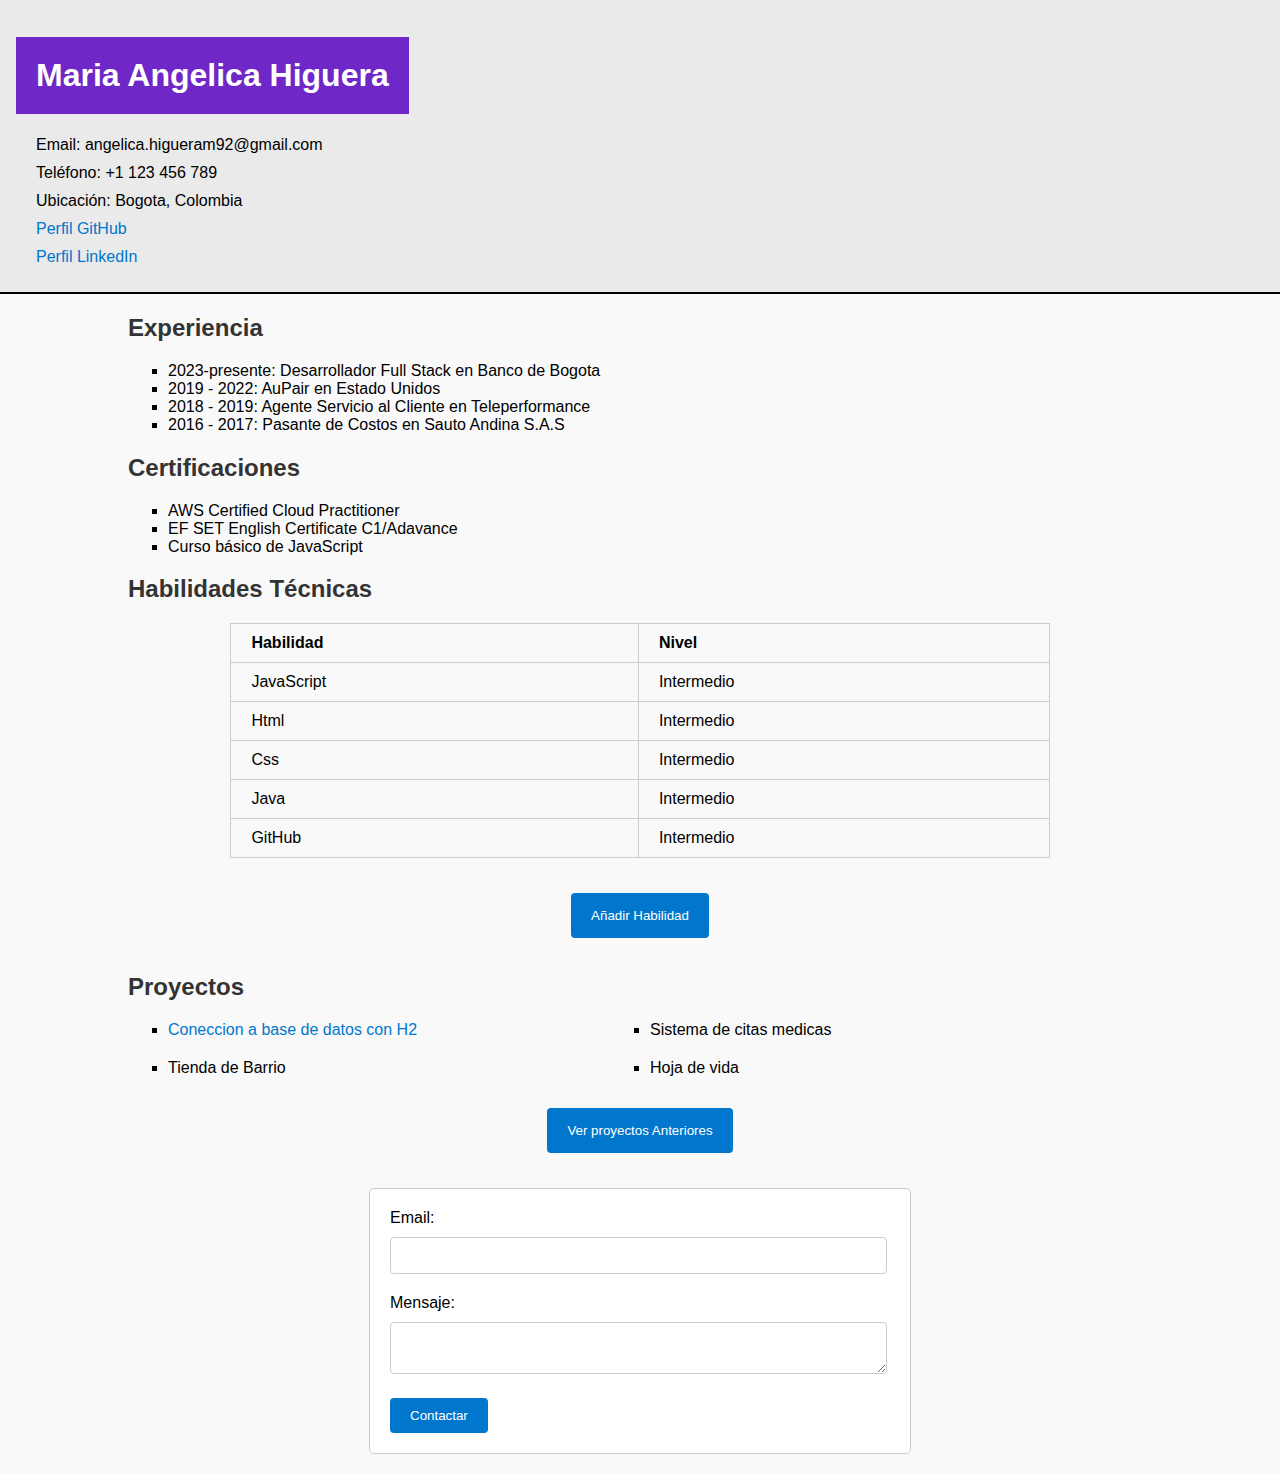
<file: index.html>
<!DOCTYPE html>
<html lang="en">
  <head>
    <meta charset="UTF-8" />
    <meta name="viewport" content="width=device-width, initial-scale=1.0" />
    <title>Hoja de vida</title>
    <link rel="stylesheet" href="styles.css" />
  </head>
  <body>
    <header class="header">
      <div class="header-text">
        <h1>Maria Angelica Higuera</h1>
        <p>Email: angelica.higueram92@gmail.com</p>
        <p>Teléfono: +1 123 456 789</p>
        <p>Ubicación: Bogota, Colombia</p>
        <p>
          <a
            href="https://github.com/mariahiguera2210"
            target="_blank"
            rel="noopener"
            >Perfil GitHub</a
          >
        </p>
        <p>
          <a
            href="https://www.linkedin.com/in/maria-higuera/"
            target="_blank"
            rel="noopener"
            >Perfil LinkedIn</a
          >
        </p>
      </div>
    </header>
    <main>
      <h2>Experiencia</h2>
      <ul>
        <li>2023-presente: Desarrollador Full Stack en Banco de Bogota</li>
        <li>2019 - 2022: AuPair en Estado Unidos</li>
        <li>2018 - 2019: Agente Servicio al Cliente en Teleperformance</li>
        <li>2016 - 2017: Pasante de Costos en Sauto Andina S.A.S</li>
      </ul>
      <h2>Certificaciones</h2>
      <ul id="listaCertificaciones"></ul>

      <h2>Habilidades Técnicas</h2>
      <table>
        <tr>
          <th>Habilidad</th>
          <th>Nivel</th>
        </tr>
        <tr>
          <td>JavaScript</td>
          <td>Intermedio</td>
        </tr>
        <tr>
          <td>Html</td>
          <td>Intermedio</td>
        </tr>
        <tr>
          <td>Css</td>
          <td>Intermedio</td>
        </tr>
        <tr>
          <td>Java</td>
          <td>Intermedio</td>
        </tr>
        <tr>
          <td>GitHub</td>
          <td>Intermedio</td>
        </tr>
      </table>
      <div class="boton">
        <button id="addSkill">Añadir Habilidad</button>
      </div>

      <h2>Proyectos</h2>
      <ul class="mis-proyectos">
        <li>
          <a href="MiPortafolioWeb/detalle-proyecto.html"
            >Coneccion a base de datos con H2</a
          >
        </li>
        <li>Sistema de citas medicas</li>
        <li>Tienda de Barrio</li>
        <li>Hoja de vida</li>
      </ul>
      <div class="boton">
        <button id="verProyectos">Ver proyectos Anteriores</button>
      </div>

      <form action="#" method="post" id="myForm">
        <label for="email">Email:</label>
        <input type="email" id="email" name="user_email" required />

        <label for="message">Mensaje:</label>
        <textarea id="message" name="user_message"></textarea>

        <input type="submit" value="Contactar" id="contactar" />
      </form>
    </main>
    <script src="script.js"></script>
  </body>
</html>
</file>
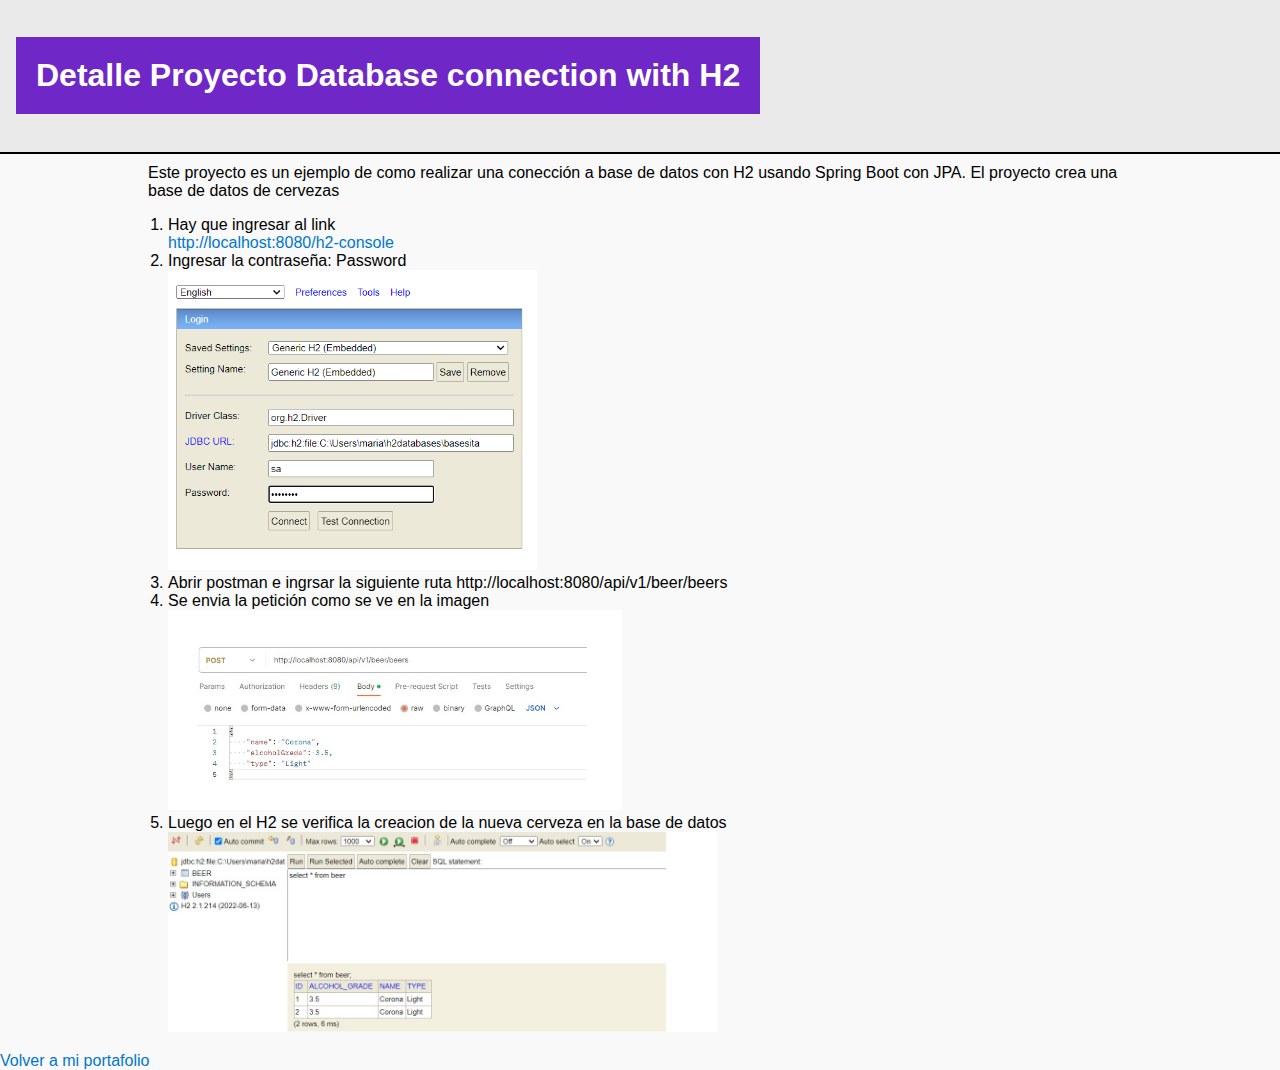
<file: MiPortafolioWeb/detalle-proyecto.html>
<!DOCTYPE html>
<html lang="en">
  <head>
    <meta charset="UTF-8" />
    <meta name="viewport" content="width=device-width, initial-scale=1.0" />
    <title>Detalle Proyecto Database connection with H2</title>
    <link rel="stylesheet" href="../styles.css">
  </head>
  <body>
    <header class="header">
      <h1>Detalle Proyecto Database connection with H2</h1>
    </header>
    <main>
      <p>
        Este proyecto es un ejemplo de como realizar una conección a base de
        datos con H2 usando Spring Boot con JPA. El proyecto crea una base de
        datos de cervezas
      </p>
      <ol>
        <li>Hay que ingresar al link</li>
        <a href="http://localhost:8080/h2-console" target="_blank"
          >http://localhost:8080/h2-console</a
        >
        <li>Ingresar la contraseña: Password</li>
        <img src="imagenes/h2.1.png" height="300px" />
        <li>
          Abrir postman e ingrsar la siguiente ruta
          http://localhost:8080/api/v1/beer/beers
        </li>
        <li>Se envia la petición como se ve en la imagen</li>
        <img
          src="imagenes/postman.jpg"
          alt="peticion en postman"
          height="200px"
        />
        <li>
          Luego en el H2 se verifica la creacion de la nueva cerveza en la base
          de datos
        </li>
        <img src="imagenes/h2.jpg" height="200px" />
      </ol>
    </main>
    <a href="../index.html">Volver a mi portafolio</a>
  </body>
</html>
</file>
<file: styles.css>
body {
    font-family: Arial, sans-serif;
    margin: 0;
    padding: 0;
    background-color: #f9f9f9;
}

h1, h2 {
    color: #333;
}

a {
    color: #0077cc;
    text-decoration: none;
}
h1 {
    background-color: #6f27c7;
    color: white;
    padding: 20px;
    text-align: center;
}

p {
    margin: 10px 0;
    padding: 0 20px;
}
ul {
    list-style-type: square;
    padding: 0 40px;
}

table {
    width: 80%;
    margin: 20px auto;
    border-collapse: collapse;
}

table, th, td {
    border: 1px solid #ccc;
}

th, td {
    padding: 10px 20px;
    text-align: left;
}
form {
    max-width: 500px;
    margin: 20px auto;
    padding: 20px;
    border: 1px solid #ccc;
    border-radius: 5px;
    background-color: white;
}

label {
    display: block;
    margin-bottom: 10px;
}
input[type="email"], textarea {
    width: 95%;
    padding: 10px;
    margin-bottom: 20px;
    border: 1px solid #ccc;
    border-radius: 4px;
}

input[type="submit"]{
    background-color: #0077cc;
    color: white;
    padding: 10px 20px;
    border: none;
    border-radius: 4px;
    cursor: pointer;

}


header {
    display: flex;
    justify-content: space-between;
    align-items: center;
    padding: 1rem;
    background-color: #eaeaea;
    border-bottom: 2px solid black;
}
.mis-proyectos {
    display: grid;
    grid-template-columns: 1fr 1fr;
    gap: 20px;
}

main {
    width: 80%;
    margin: 0 auto;
}

.boton {
    display:flex ;
    justify-content: center;
    
}
button {
    background-color: #0077cc;
    color: white;
    padding: 15px 20px;
    margin: 15px;
    border: none;
    border-radius: 4px;
    cursor: pointer;
}
</file>
